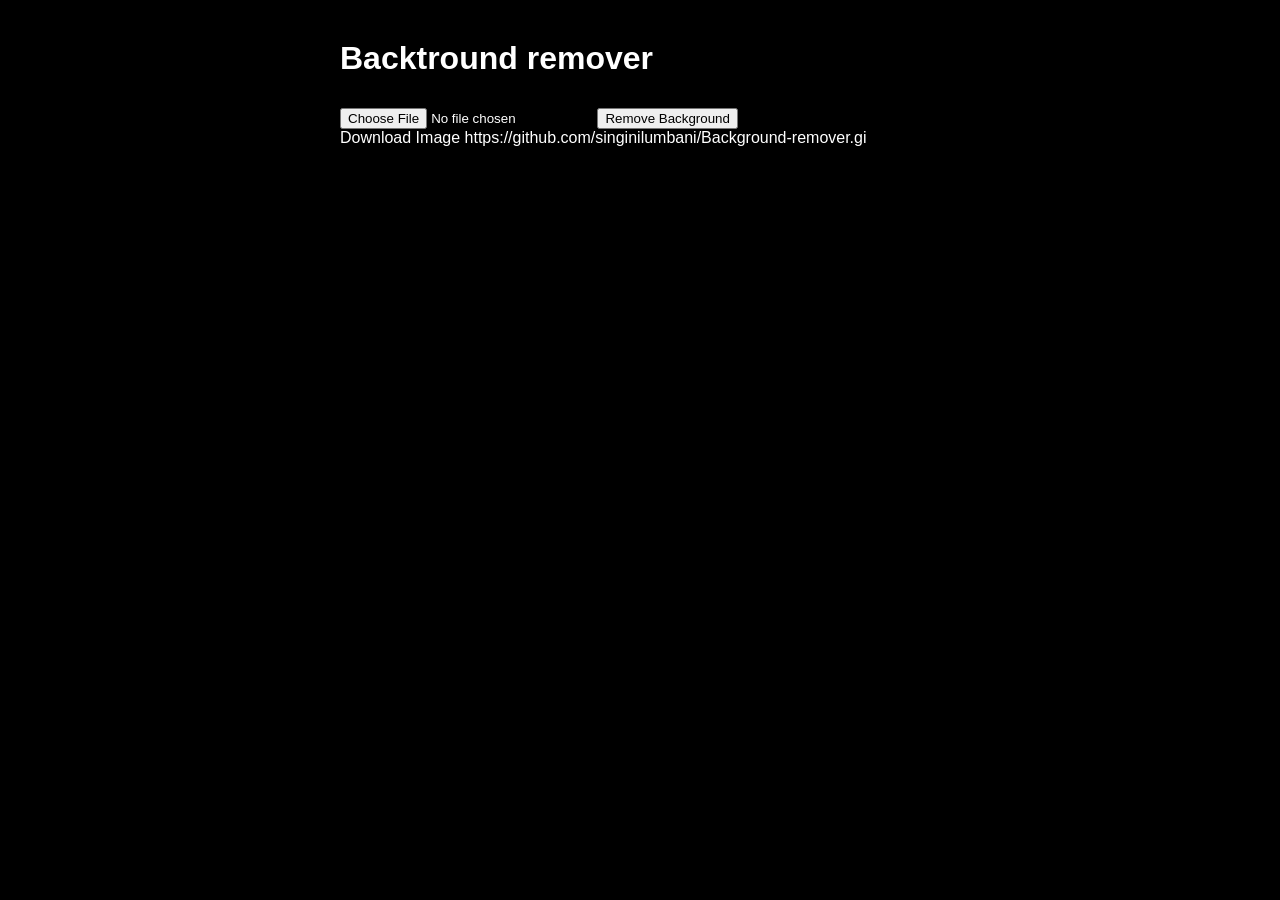
<file: index.html>
<html>
<head>
    <title>Backtround remover</title>
    <link rel="stylesheet" href="style.css">
</head>
<body>
    <h1>Backtround remover </h1>

    <input type="file" id="imageInput"/>
    <button id="removebtn">Remove Background</button>

    <div class="results ">
        <img id="resultImage"/>
    </div>

    <a id="downloadLink" download>Download Image</a>

    <script src="app.js"></script>
</body>
</html>

https://github.com/singinilumbani/Background-remover.gi
</file>
<file: style.css>
body {
   font-family: sans-serif;
   max-width: 600px;
   margin:40px auto;
   background-color: black;
   color: white;
}

button {
    margin-top: 10px;
}

.result {
    margin-top: 20px;
}

img {
    max-width: 100%;
}

#download-link {
    display: none;
    margin-top: 10px;
}
</file>
